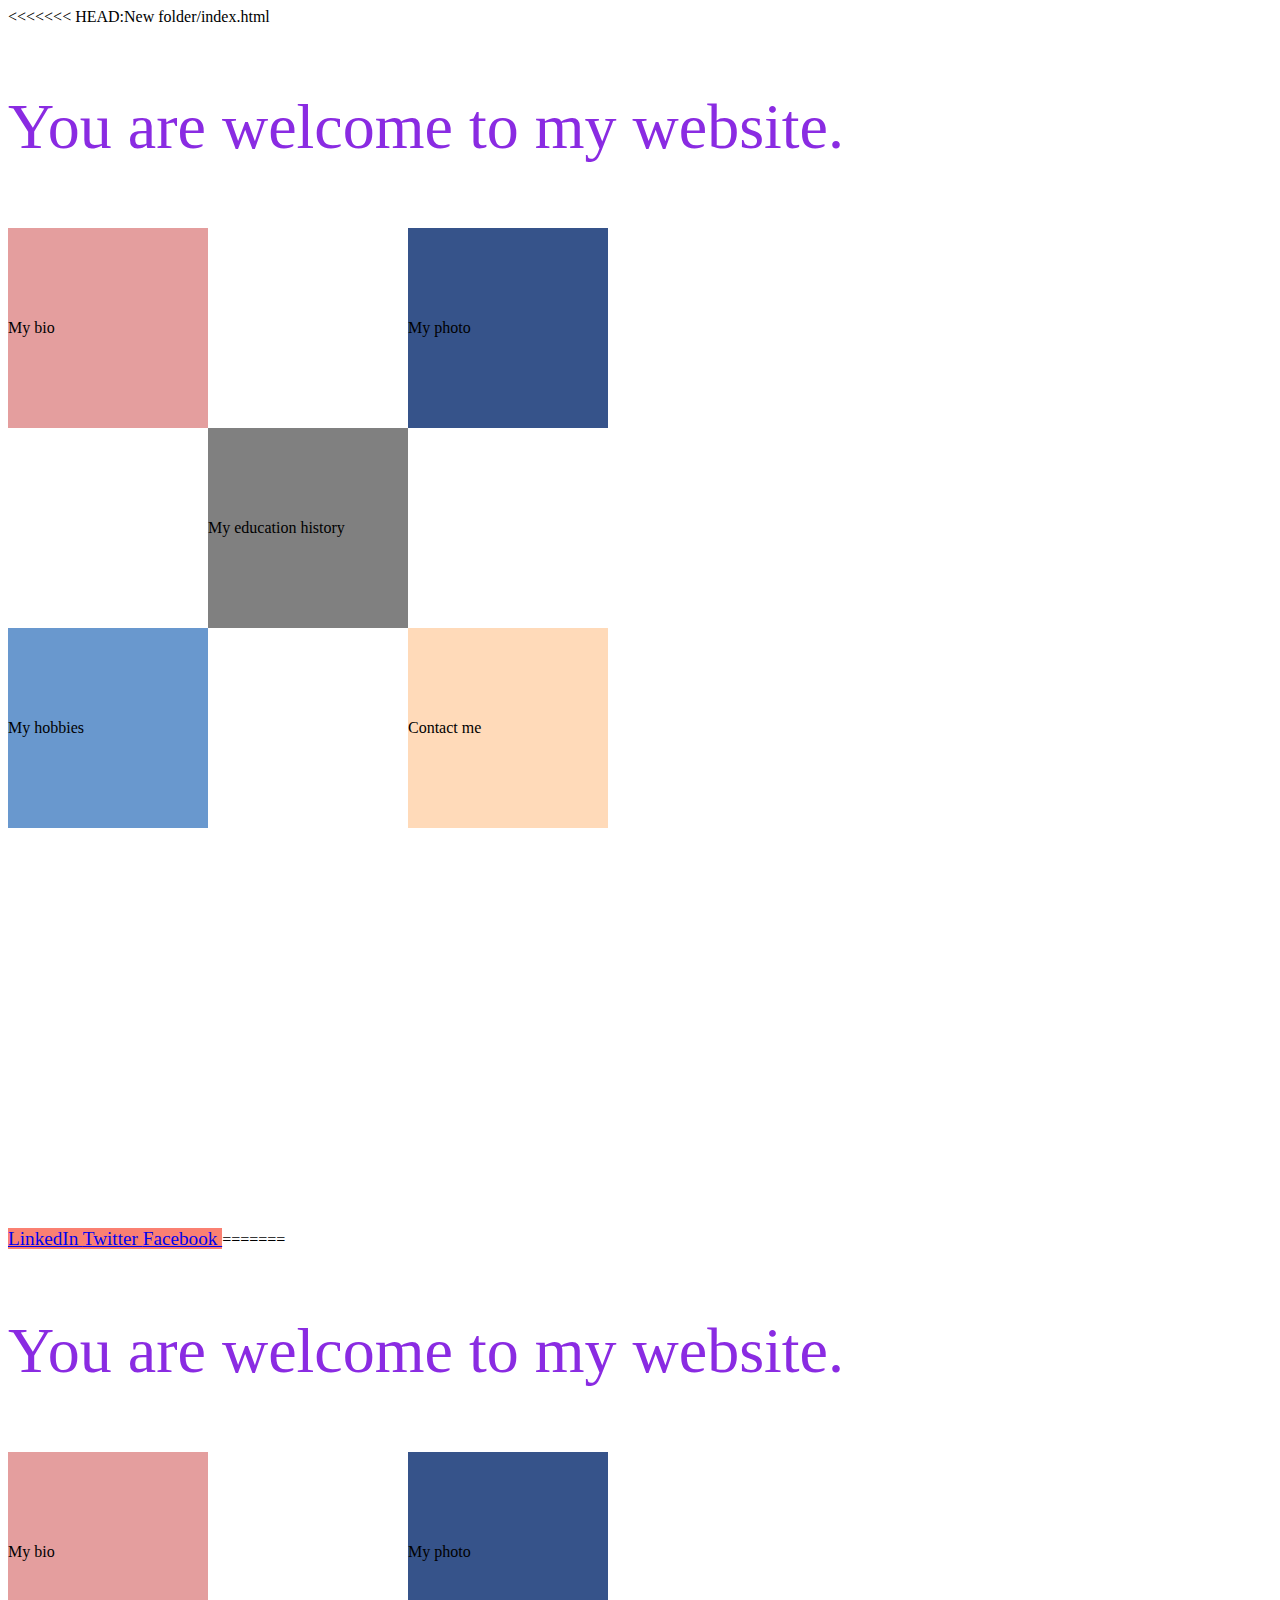
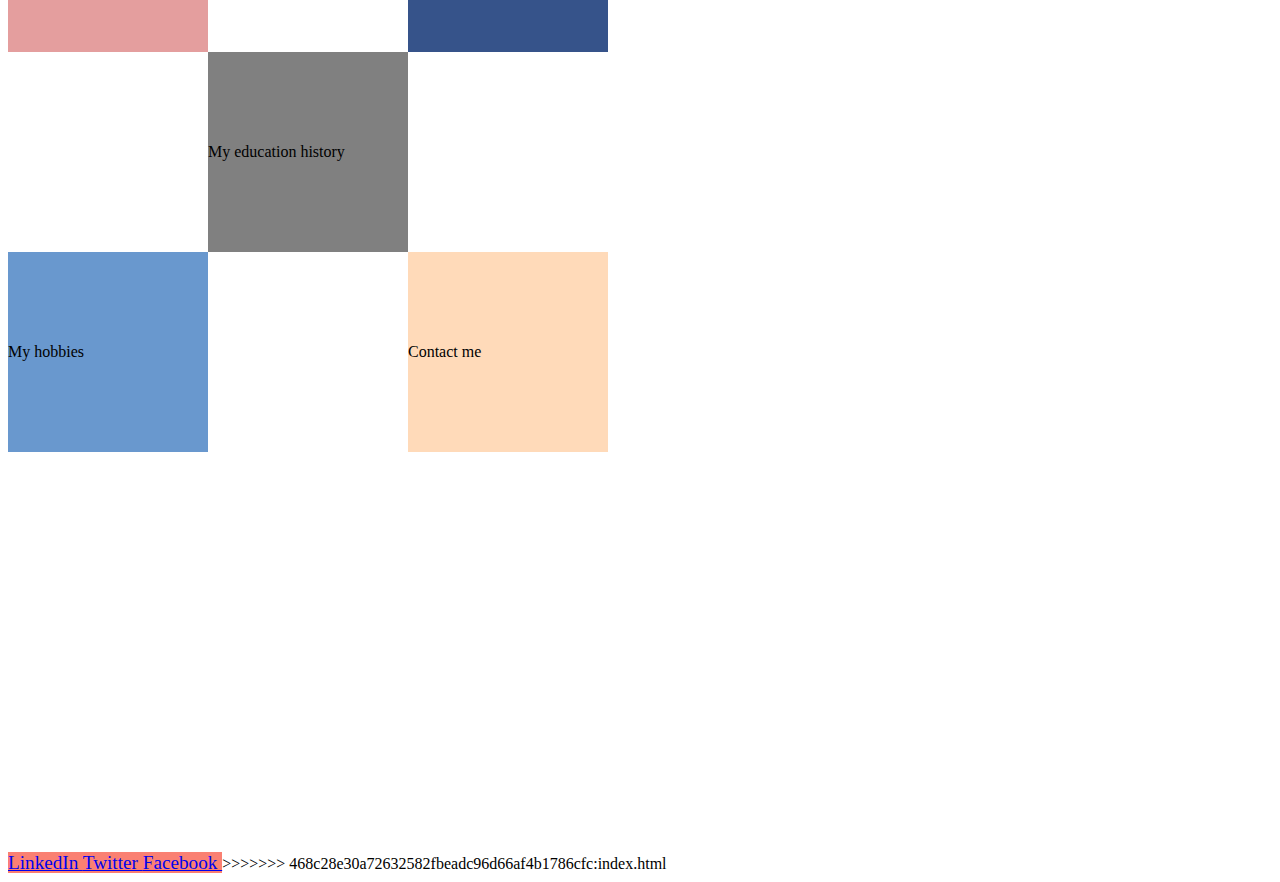
<file: index.html>
<<<<<<< HEAD:New folder/index.html
<html lang="en">
<head>
    <meta charset="UTF-8">
    <meta http-equiv="X-UA-Compatible" content="IE=edge">
    <meta name="viewport" content="width, initial-scale=1.0">
    <title>Modified Site</title>
    <link rel="stylesheet" href="newsite.css">
    <link rel="shortcut icon" href="favicon.ico" type="image/x-icon">
    <link rel="preconnect" href="https://fonts.googleapis.com">
<link rel="preconnect" href="https://fonts.gstatic.com" crossorigin>
<link rel="preconnect" href="https://fonts.googleapis.com">
<link rel="preconnect" href="https://fonts.gstatic.com" crossorigin>
<link href="https://fonts.googleapis.com/css2?family=Merriweather:ital@1&display=swap" rel="stylesheet">

</head>
<body>
    <p style=" color:blueviolet; font-family:chiller; font-size: 400%">
        You are welcome to my website.<br>
    </p>
    <div class="bio" onclick="location.href='bio.html';"> My bio </div>

    <div class="educ" onclick="location.href='educ.html';"> My education history </div>

    <div class="hobbies" onclick="location.href='hobbies.html';"> My hobbies </div>

    <div class="photo" onclick="location.href='me.jpg';"> My photo </div>

    <div class="contact-me" onclick="location.href='contactme.html';"> Contact me </div>

    <a class="footer-link" href="https://www.linkedIn.com"> LinkedIn </a>
    <a class="footer-link" href="https://www.twitter.com"> Twitter </a>
    <a class="footer-link" href="https://www.facebook.com"> Facebook </a>
    
</body>
=======
<html lang="en">
<head>
    <meta charset="UTF-8">
    <meta http-equiv="X-UA-Compatible" content="IE=edge">
    <meta name="viewport" content="width, initial-scale=1.0">
    <title>Modified Site</title>
    <link rel="stylesheet" href="newsite.css">
    <link rel="shortcut icon" href="favicon.ico" type="image/x-icon">
    <link rel="preconnect" href="https://fonts.googleapis.com">
<link rel="preconnect" href="https://fonts.gstatic.com" crossorigin>
<link rel="preconnect" href="https://fonts.googleapis.com">
<link rel="preconnect" href="https://fonts.gstatic.com" crossorigin>
<link href="https://fonts.googleapis.com/css2?family=Merriweather:ital@1&display=swap" rel="stylesheet">

</head>
<body>
    <p style=" color:blueviolet; font-family:chiller; font-size: 400%">
        You are welcome to my website.<br>
    </p>
    <div class="bio" onclick="location.href='bio.html';"> My bio </div>

    <div class="educ" onclick="location.href='educ.html';"> My education history </div>

    <div class="hobbies" onclick="location.href='hobbies.html';"> My hobbies </div>

    <div class="photo" onclick="location.href='me.jpg';"> My photo </div>

    <div class="contact-me" onclick="location.href='contactme.html';"> Contact me </div>

    <a class="footer-link" href="https://www.linkedIn.com"> LinkedIn </a>
    <a class="footer-link" href="https://www.twitter.com"> Twitter </a>
    <a class="footer-link" href="https://www.facebook.com"> Facebook </a>
    
</body>
>>>>>>> 468c28e30a72632582fbeadc96d66af4b1786cfc:index.html
</html>
</file>
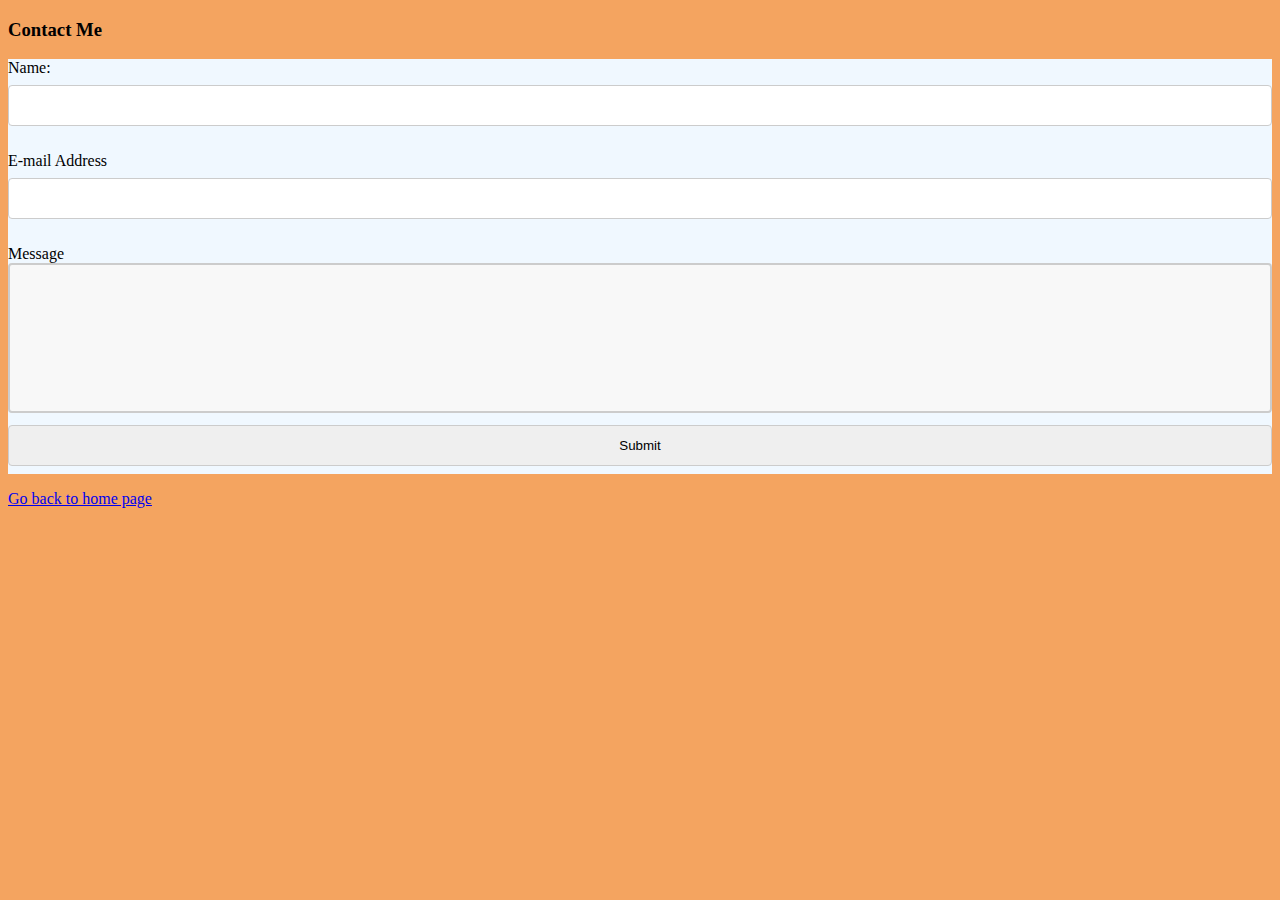
<file: contactme.html>
<!DOCTYPE html>
<html>
    <head>
        <title>
            Contact Form
        </title>

        <link rel="stylesheet" href="newsite.css">
        <link rel="shortcut icon" href="favicon.ico" type="image/x-icon">
        <link rel="preconnect" href="https://fonts.googleapis.com">
<link rel="preconnect" href="https://fonts.gstatic.com" crossorigin>
<link rel="preconnect" href="https://fonts.googleapis.com">
<link rel="preconnect" href="https://fonts.gstatic.com" crossorigin>
<link href="https://fonts.googleapis.com/css2?family=Merriweather:ital@1&display=swap" rel="stylesheet">
    </head>

    <body style="background-color: sandybrown">
        <!-- contcat form -->
    <h3>
        Contact Me
    </h3>
    <div class="form">
    <form action="https://aritah185@gmail.com" method="post">
        <label for="name"> Name: </label>
        <input type="text" id="name" name="name"><br><br>
        <label for="email"> E-mail Address </label>
        <input type="text" id="email" name="email"><br><br>
        
        <label for="text">Message</label>
        <textarea name="text" id="" cols="30" rows="10" aria-placeholder="Type here..."> </textarea>
        <input type="submit" value="Submit"> 
        
    </form>
    </div>
    <p><a href="index.html">Go back to home page</a>
    </body>
</html>
</file>
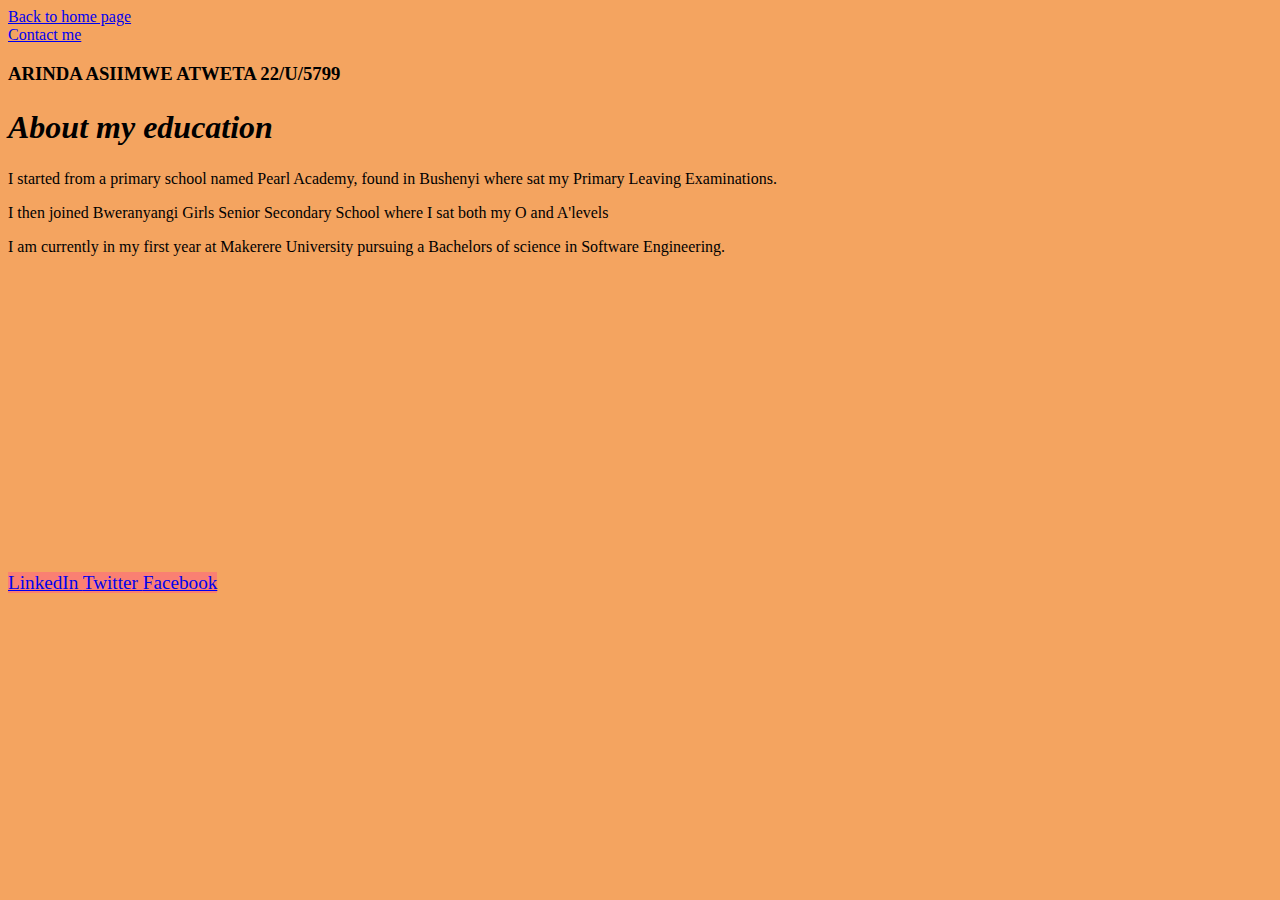
<file: educ.html>
<!DOCTYPE html>
<html>
    <head>
        <meta charset="utf-8">

        <!-- <link rel="stylesheet" href="mystyle.css"> -->
        <link rel="stylesheet" href="newsite.css">
        <link rel="shortcut icon" href="favicon.ico" type="image/x-icon">
        <link rel="preconnect" href="https://fonts.googleapis.com">
<link rel="preconnect" href="https://fonts.gstatic.com" crossorigin>
<link rel="preconnect" href="https://fonts.googleapis.com">
<link rel="preconnect" href="https://fonts.gstatic.com" crossorigin>
<link href="https://fonts.googleapis.com/css2?family=Merriweather:ital@1&display=swap" rel="stylesheet">

        <title> Personal Website</title>
        <style>
            h3:hover{text-decoration: underline;}
        </style>
    </head>

    <body style="background-color: sandybrown">
        
        <div class="navbar">
            <a class="active" href="index.html"> Back to home page </a><br>

            <a href="contactme.html">Contact me </a>
        </div>
        <div class="header">
        
 
           <H3>  ARINDA ASIIMWE ATWETA 22/U/5799</H3>
        </div>
    
<div>
        
        
       
    </div>
<!--About myself -->
    <h2><p class="wide"> <i> <strong> <em><font size="6">About my education</font> </em> </strong></i></h2>
    
        <!-- I am Arinda Asiimwe Atweta, a <span class="sp"> first year</span> student at Makerere University doing a Bachelors of science in Software Engineering.
     -->
    I started from a primary school named Pearl Academy, found in Bushenyi where  sat my Primary Leaving Examinations.
   <p>I then joined Bweranyangi Girls Senior Secondary School where I sat both my O and A'levels</p>
    <p>
        I am currently in my first year at Makerere University pursuing a Bachelors of science in  Software Engineering.
    </p>
   
    <a class="footer" href="https://www.linkedIn.com"> LinkedIn </a>
    <a class="footer" href="https://www.twitter.com"> Twitter </a>
    <a class="footer" href="https://www.facebook.com"> Facebook </a>
  
    </body>
</html>
</file>
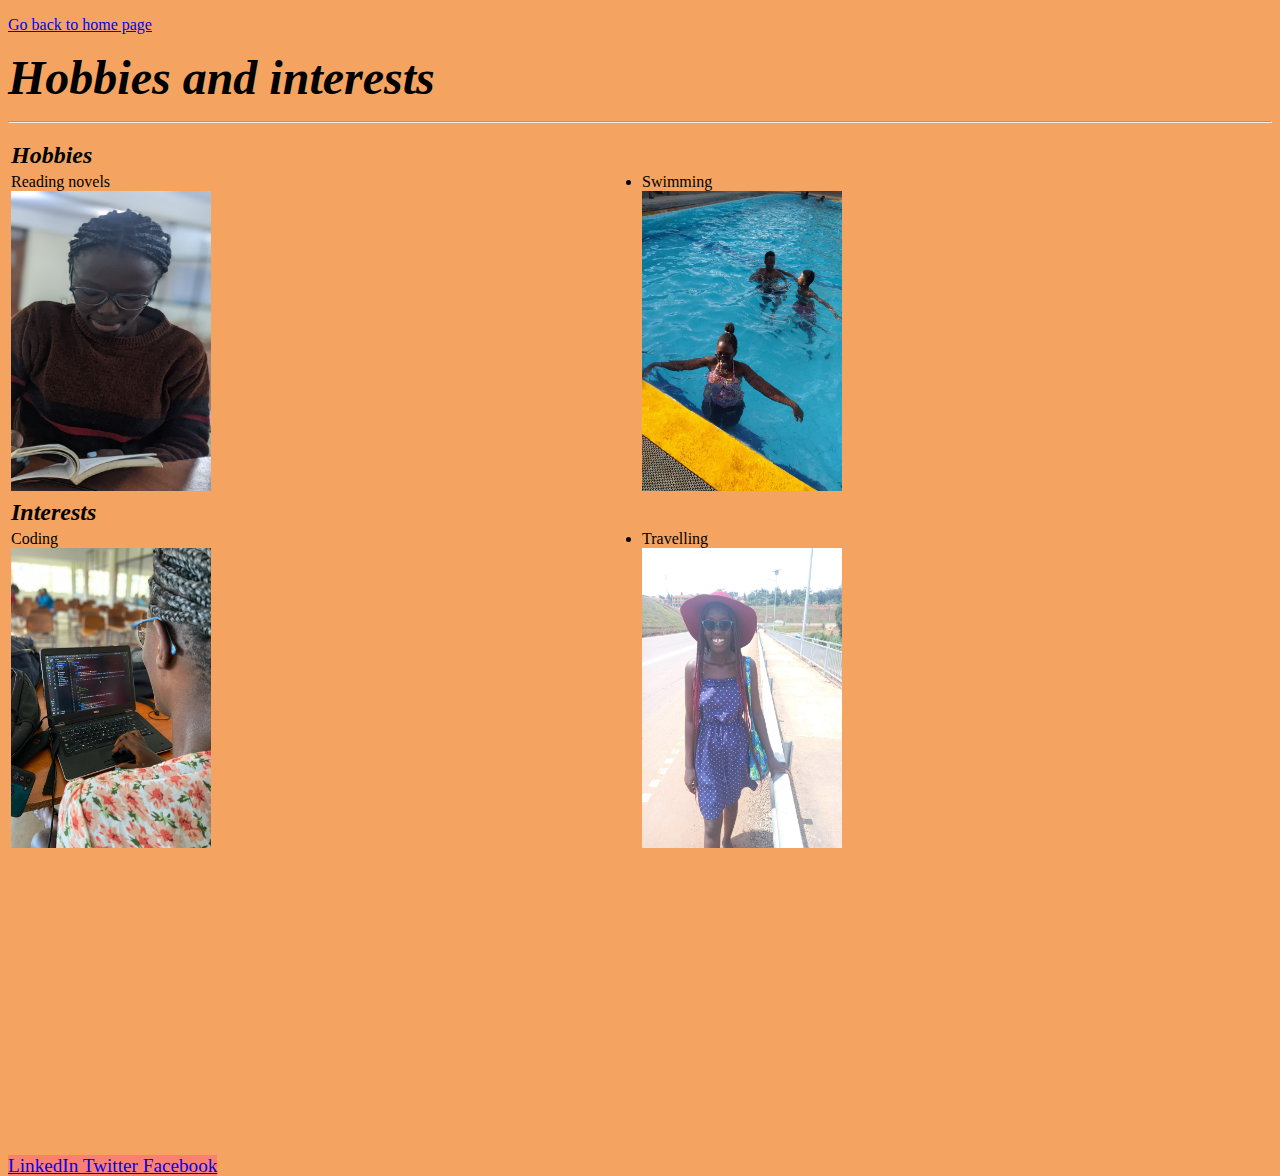
<file: hobbies.html>
<!DOCTYPE html>
<html>
    <head>
        <title>
            My interests and hobbies
        </title>

<link rel="stylesheet" href="newsite.css">
<link rel="shortcut icon" href="favicon.ico" type="image/x-icon">
<link rel="preconnect" href="https://fonts.googleapis.com">
<link rel="preconnect" href="https://fonts.gstatic.com" crossorigin>
<link rel="preconnect" href="https://fonts.googleapis.com">
<link rel="preconnect" href="https://fonts.gstatic.com" crossorigin>
<link href="https://fonts.googleapis.com/css2?family=Merriweather:ital@1&display=swap" rel="stylesheet">
    </head>

    <body style="background-color: sandybrown">

        
        <!-- Hobbies -->
        <p><a href="index.html"> Go back to home page</a></p>
            <p>
            <i><em><strong><font size="7"> Hobbies and interests</font></strong></em></i>
            <br>
            
                <table style="width: 100%">
                    <tr><td> <em> <strong> <font size="5"> Hobbies </font></strong></em></td></tr>
                    <ol>
                    <tr>
                 <!--1-->
                 <td>
                <li>
                    Reading novels
                     <br><img src="novels.jpg" alt="first hobby" width="200px" height="300px" Align="bottom" title="Myself reading a novel"> 
                   
                </li>
                 </td>
        
                <!-- 2 -->
        
                <td>
                <li>
                    
                    Swimming
                    <br><img src="swimming.jpg" alt="second hobby" width="200px" height="300px" title="me swimming">
                    
                </li>
                </td>
               </tr>
            </ol>
            
            <hr>
             <!-- Interests -->

             <ol>
               <tr> <td> <em> <strong> <font size="5"> Interests</font></strong></em> </td></tr>
               <td>
               <li> Coding
                <br><img src="coding.jpg" alt="first interest" width="200px" height="300px" title="me coding">

               </li>
               </td>

               <td>
                <li>
                    Travelling
                    <br><img src="travel.jpg" alt="second interest" width="200px" height="300px" title="me travelling">
 
                    
                </li>
               </td>
             </ol>

        </p>
        </table>
        
        <a class="footer" href="https://www.linkedIn.com"> LinkedIn </a>
        <a class="footer" href="https://www.twitter.com"> Twitter </a>
        <a class="footer" href="https://www.facebook.com"> Facebook </a>

    </body>
</html>
</file>
<file: newsite.css>
<<<<<<< HEAD:New folder/newsite.css
body{
    text-align: center;
    font-family: Merriweather,serif; 
    position: relative;
    
}


.form{
    background-color: aliceblue; 
    
   
}


textarea {
    width: 100%;
    height: 150px;
    padding: 12px 20px;
    box-sizing: border-box;
    border: 2px solid #ccc;
    border-radius: 4px;
    background-color: #f8f8f8;
    resize: none;
  }
  
input{
    width: 100%;
    padding: 12px 20px;
    margin: 8px 0;
    display: inline-block;
    border: 1px solid #ccc;
    border-radius: 4px;
    box-sizing: border-box;

}


.bio2{
    justify-content: center;
    margin: 50px;
    text-align: center;

   
}

.bio{
    background-color: rgb(228, 158, 158);
    height: 200px;
    width: 200px;
    line-height: 200px;
}

.educ{
    background-color: gray;
    height: 200px;
    width: 200px;
    position: relative;
    left: 200px;
    line-height: 200px;
   
}

.hobbies{
    background-color: rgb(105, 152, 206);
    height: 200px;
    width: 200px;
    position: relative;
    line-height: 200px;
   
}
    

.photo{
    background-color: rgb(54, 83, 138);
    height: 200px;
    width: 200px;
    position: relative;
    left: 400px;
    bottom: 600px;
    line-height: 200px;
    
}

.contact-me{
    background-color: peachpuff;
    height: 200px;
    width: 200px;
    position: relative;
    left: 400px;
    bottom: 400px;
    line-height: 200px;
    
}

.bio:hover{
    background-color: rgb(44, 240, 237);
    cursor: pointer;
}

.educ:hover{
    background-color: lightgoldenrodyellow;
    cursor: pointer;
}

.hobbies:hover{
    background-color: lightgoldenrodyellow;
    cursor: pointer;
}

.photo:hover{
    background-color: lightgoldenrodyellow;
    cursor: pointer;
}

.contact-me:hover{
    background-color: gold;
    cursor: pointer;
}

.footer{
    background-color: salmon;
    position: relative;
    top: 300px;
    font-size: larger;
}

.footer-link{
    background-color: salmon;
    position: relative;
    top: auto;
    font-size: larger;
}

=======
body{
    text-align: center;
    font-family: Merriweather,serif; 
    position: relative;
    
}


.form{
    background-color: aliceblue; 
    
   
}


textarea {
    width: 100%;
    height: 150px;
    padding: 12px 20px;
    box-sizing: border-box;
    border: 2px solid #ccc;
    border-radius: 4px;
    background-color: #f8f8f8;
    resize: none;
  }
  
input{
    width: 100%;
    padding: 12px 20px;
    margin: 8px 0;
    display: inline-block;
    border: 1px solid #ccc;
    border-radius: 4px;
    box-sizing: border-box;

}


.bio2{
    justify-content: center;
    margin: 50px;
    text-align: center;

   
}

.bio{
    background-color: rgb(228, 158, 158);
    height: 200px;
    width: 200px;
    line-height: 200px;
}

.educ{
    background-color: gray;
    height: 200px;
    width: 200px;
    position: relative;
    left: 200px;
    line-height: 200px;
   
}

.hobbies{
    background-color: rgb(105, 152, 206);
    height: 200px;
    width: 200px;
    position: relative;
    line-height: 200px;
   
}
    

.photo{
    background-color: rgb(54, 83, 138);
    height: 200px;
    width: 200px;
    position: relative;
    left: 400px;
    bottom: 600px;
    line-height: 200px;
    
}

.contact-me{
    background-color: peachpuff;
    height: 200px;
    width: 200px;
    position: relative;
    left: 400px;
    bottom: 400px;
    line-height: 200px;
    
}

.bio:hover{
    background-color: rgb(44, 240, 237);
    cursor: pointer;
}

.educ:hover{
    background-color: lightgoldenrodyellow;
    cursor: pointer;
}

.hobbies:hover{
    background-color: lightgoldenrodyellow;
    cursor: pointer;
}

.photo:hover{
    background-color: lightgoldenrodyellow;
    cursor: pointer;
}

.contact-me:hover{
    background-color: gold;
    cursor: pointer;
}

.footer{
    background-color: salmon;
    position: relative;
    top: 300px;
    font-size: larger;
}

.footer-link{
    background-color: salmon;
    position: relative;
    top: auto;
    font-size: larger;
}

>>>>>>> 468c28e30a72632582fbeadc96d66af4b1786cfc:newsite.css
</file>
<file: mystyle.css>
h3 {
    font: 1em sans-serif;
    color: aqua;
    font-style: italic;
}

body {
    background-color: beige !important ;
    font-size: 20pt;
}

p.wide {
    font-family: 'Franklin Gothic Medium', 'Arial Narrow', Arial, sans-serif;
}

.sp{
    color: #000;
    font-size: smaller;
}

div.j2{

    background-color: aqua;
}

.j4{
    background-color: aquamarine;
    font-size: 30pt;
}
</file>
